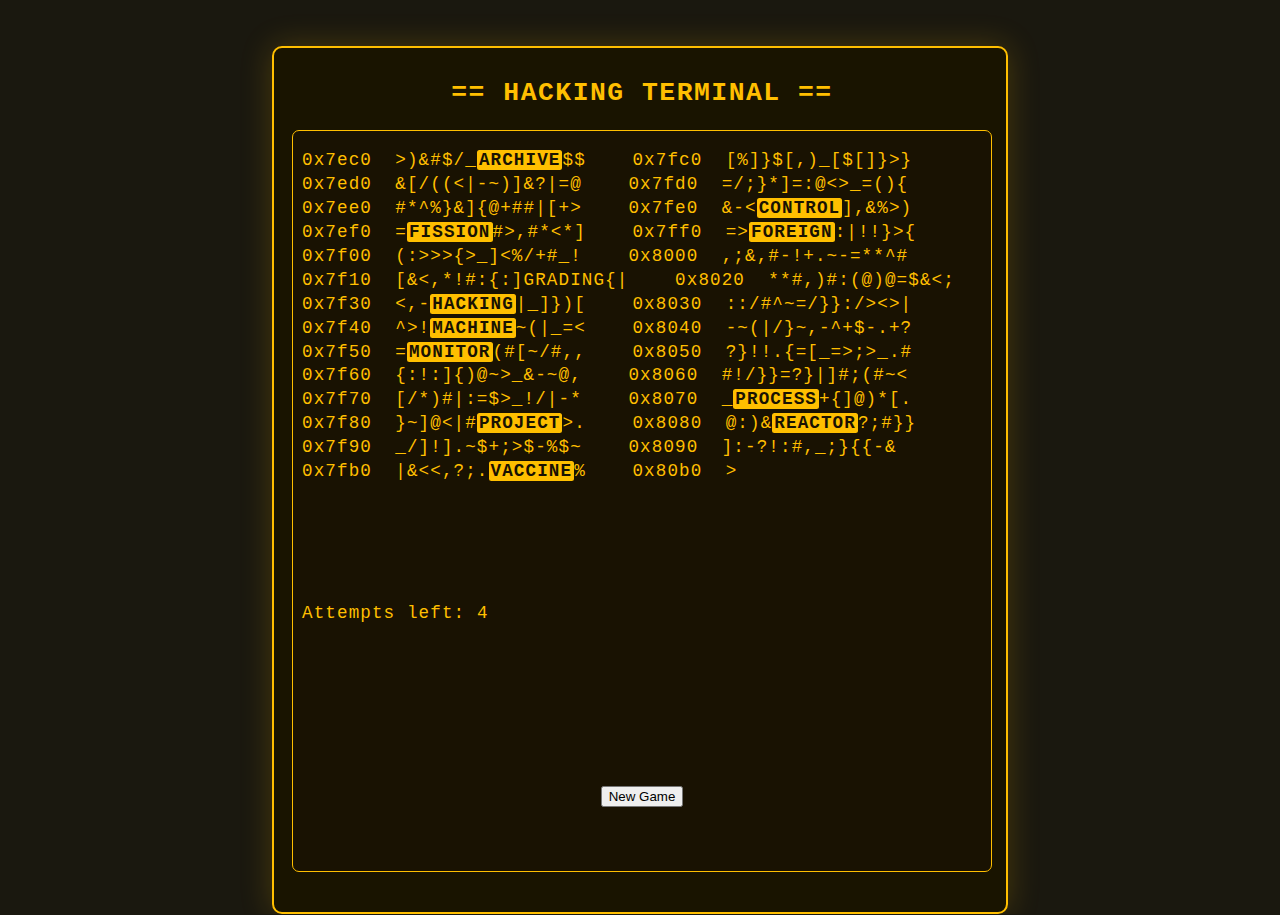
<file: hack.html>
<!DOCTYPE html>
<html lang="en">
<head>
<meta charset="UTF-8">
<title>Hacking Minigame - Fallout Style</title>
<style>
    body {
      background: #1a180f;
      color: #FFBF00;
      font-family: 'Fira Mono', 'Consolas', monospace;
      margin: 0; padding: 0;
    }
    .terminal {
      background: #191400;
      border: 2.5px solid #FFBF00;
      border-radius: 10px;
      padding: 30px 14px 22px 18px;
      max-width: 700px;
      margin: 46px auto 0 auto;
      min-height: 500px;
      box-shadow: 0 0 32px #FFBF0035;
      font-size: 1.1em;
      letter-spacing: 1.1px;
    }
    h1 {
      text-align: center;
      letter-spacing: 1.5px;
      color: #FFBF00;
      margin: 0 0 22px 0;
      font-size: 1.5em;
    }
    .memory {
      font-family: inherit;
      background: #191202;
      border: 1.5px solid #FFBF00;
      color: #FFBF00;
      font-size: 1em;
      padding: 18px 9px 15px 9px;
      border-radius: 7px;
      margin-bottom: 18px;
      white-space: pre;
      overflow-x: auto;
      word-break: break-all;
      line-height: 1.36em;
      user-select: text;
      cursor: pointer;
    }
    .wordbtn {
      color: #191202;
      background: #FFBF00;
      padding: 0 2px 0 2px;
      border-radius: 2.5px;
      font-weight: bold;
      cursor: pointer;
      transition: color 0.15s, background 0.12s;
    }
    .wordbtn:hover, .wordbtn:focus {
      color: #FFBF00;
      background: #191202;
      outline: 1.5px dashed #FFBF00;
    }
    .feedback, .lastguess {
      margin-top: 13px;
      min-height: 30px;
      text-align: left;
      font-size: 1.08em;
    }
    .success { color: #00e86d; font-weight: bold; }
    .fail { color: #ff2222; font-weight: bold; }
    .yellow { color: #FFBF00; }
    .center { text-align: center; }
    .trycount { margin-top: 3px; }
    ::selection { background: #FFBF0040; }
</style>
</head>
<body>
<div class="terminal">
  <h1>== HACKING TERMINAL ==</h1>
  <div id="game"></div>
</div>
<script>
// --- SETTINGS ---
const COLOR = '#FFBF00';
const GARBAGE_CHARS = '~!@#$%^&*()_+-={}[]|;:,.<>?/';
const WORDS = [
  "ROUTINE","PROCESS","CAPTURE","PROTOCOL","MACHINE","FISSION","ENCRYPT",
  "NETWORK","FACTORY","MONITOR","CANYONS","CONTROL","VIRTUAL","CIRCUIT",
  "ARCHIVE","VACCINE","REACTOR","DEFENCE","MISSION","HACKING","GRADING",
  "STATION","PROJECT","SILENCE","FOREIGN"
];
// Utility: Matching
function numMatchingLetters(w1, w2) {
    let matches = 0;
    for (let i = 0; i < w1.length; i++) if (w1[i] === w2[i]) matches++;
    return matches;
}
function getRandomWords(arr, n, blocklist=[]) {
    let copy = arr.filter(x => !blocklist.includes(x));
    let chosen = [];
    while (chosen.length < n && copy.length) {
        let pick = copy.splice(Math.floor(Math.random()*copy.length),1)[0];
        chosen.push(pick);
    }
    return chosen;
}
// Fallout logic: pick secret + wordlist with similar/varied matching
function getWordsForGame() {
    let secret = WORDS[Math.floor(Math.random()*WORDS.length)];
    let words = [secret];
    let attempts = 0;
    while (words.length < 3 && attempts < 300) {
        let w = getRandomWords(WORDS,1,words)[0];
        if (numMatchingLetters(secret,w) === 0) words.push(w);
        attempts++;
    }
    attempts = 0;
    while (words.length < 5 && attempts < 300) {
        let w = getRandomWords(WORDS,1,words)[0];
        if (numMatchingLetters(secret,w) === 3) words.push(w);
        attempts++;
    }
    attempts = 0;
    while (words.length < 12 && attempts < 600) {
        let w = getRandomWords(WORDS,1,words)[0];
        if (numMatchingLetters(secret,w) !== 0) words.push(w);
        attempts++;
    }
    while (words.length < 12) words.push(getRandomWords(WORDS,1,words)[0]);
    return {secret, words: words.sort()};
}
// Rendu "mémoire" : chaque mot devient <span class="wordbtn">WORD</span>
function highlightWordsInLine(line, wordlist) {
    let mod = line;
    for (let word of wordlist) {
        // Remplace seulement la première occurrence, sans overlap
        let i = mod.indexOf(word);
        if (i !== -1) {
            mod = mod.substring(0,i) +
              `<span class="wordbtn" data-word="${word}">${word}</span>` +
              mod.substring(i+word.length);
        }
    }
    return mod;
}
function getComputerMemoryString(words) {
    let linesWithWords = [];
    while (linesWithWords.length < words.length) {
        let pick = Math.floor(Math.random() * 32);
        if (!linesWithWords.includes(pick)) linesWithWords.push(pick);
    }
    let memoryAddress = 16 * Math.floor(Math.random() * 3000);
    let memory = [];
    let wordIdx = 0;
    for (let i = 0; i < 16; i++) {
        let left = '', right = '';
        for (let j = 0; j < 16; j++) {
            left += GARBAGE_CHARS[Math.floor(Math.random()*GARBAGE_CHARS.length)];
            right += GARBAGE_CHARS[Math.floor(Math.random()*GARBAGE_CHARS.length)];
        }
        if (linesWithWords.includes(i)) {
            let insert = Math.floor(Math.random()*9);
            left = left.slice(0,insert) + words[wordIdx] + left.slice(insert+7);
            wordIdx++;
        }
        if (linesWithWords.includes(i+16) && wordIdx < words.length) {
            let insert = Math.floor(Math.random()*9);
            right = right.slice(0,insert) + words[wordIdx] + right.slice(insert+7);
            wordIdx++;
        }
        let lAddr = '0x'+(memoryAddress+i*16).toString(16).padStart(4,'0');
        let rAddr = '0x'+(memoryAddress+16*16+i*16).toString(16).padStart(4,'0');
        memory.push({
          left: left, right: right, lAddr: lAddr, rAddr: rAddr
        });
    }
    // Ajoute les balises sur les mots
    let lines = memory.map(obj => {
        return `${obj.lAddr}  ${highlightWordsInLine(obj.left, words)}    ${obj.rAddr}  ${highlightWordsInLine(obj.right, words)}`;
    });
    return lines.join('\n');
}

// --- GAME LOGIC ---
function startGame() {
    const game = getWordsForGame();
    let tries = 4;
    let finished = false;
    let lastGuess = "";
    // Mémoire interactive
    document.getElementById("game").innerHTML = `
    <div class="memory" id="memory">${getComputerMemoryString(game.words)}</div>
    <div class="lastguess" id="lastguess">&nbsp;</div>
    <div class="trycount" id="trycount">Attempts left: <span id="tries">${tries}</span></div>
    <div id="feedback" class="feedback"></div>
    <div class="center" style="margin-top:20px;"><button onclick="window.location.reload()">New Game</button></div>
    `;
    // Écoute tous les .wordbtn
    function bindClicks() {
      document.querySelectorAll('.wordbtn').forEach(btn => {
        btn.onclick = function(e) {
          if (finished) return;
          let guess = btn.getAttribute("data-word");
          lastGuess = guess;
          document.getElementById('lastguess').innerHTML = `Last selected: <b>${guess}</b>`;
          if (guess === game.secret) {
              finished = true;
              document.getElementById('feedback').innerHTML = `<span class="success">ACCESS GRANTED</span>`;
              document.getElementById('tries').innerText = tries;
              document.querySelectorAll('.wordbtn').forEach(wb=>{wb.style.pointerEvents="none"; wb.style.background="#00e86d"; wb.style.color="#191202";});
              return;
          }
          tries--;
          if (tries <= 0) {
              finished = true;
              document.getElementById('feedback').innerHTML = `<span class="fail">LOCKOUT. Password was <b>${game.secret}</b></span>`;
              document.getElementById('tries').innerText = 0;
              document.querySelectorAll('.wordbtn').forEach(wb=>{wb.style.pointerEvents="none";});
              return;
          }
          let matches = numMatchingLetters(game.secret, guess);
          document.getElementById('feedback').innerHTML =
              `<span class="yellow">Access Denied: ${matches}/7 correct letters.</span>`;
          document.getElementById('tries').innerText = tries;
        };
      });
    }
    setTimeout(bindClicks, 60);
}
startGame();
</script>
</body>
</html>
</file>
